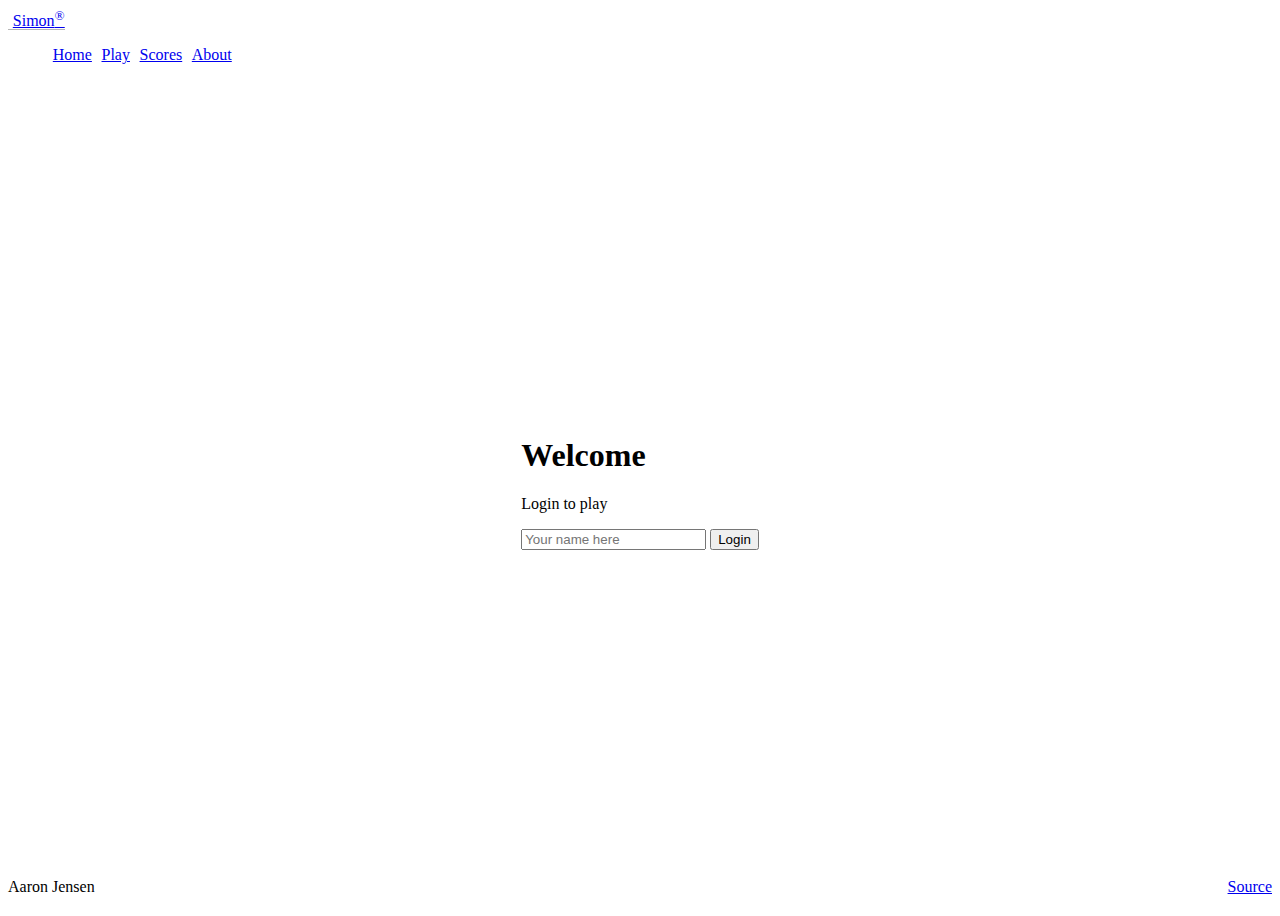
<file: index.html>
<!DOCTYPE html>
<html lang="en">
  <head>
    <meta charset="UTF-8" />
    <meta name="viewport" content="width=device-width, initial-scale=1.0" />
    <title>Simon</title>
    <link rel="icon" href="favicon.ico" />

    <script src="login.js"></script>
    <link rel="stylesheet" href="main.css" />

    <link
      href="https://cdn.jsdelivr.net/npm/bootstrap@5.2.2/dist/css/bootstrap.min.css"
      rel="stylesheet"
      integrity="sha384-Zenh87qX5JnK2Jl0vWa8Ck2rdkQ2Bzep5IDxbcnCeuOxjzrPF/et3URy9Bv1WTRi"
      crossorigin="anonymous"
    />
  </head>
  <body class="bg-dark text-light">
    <header class="container-fluid">
      <nav class="navbar fixed-top navbar-dark">
        <a class="navbar-brand" href="#">Simon<sup>&reg;</sup></a>
        <menu class="navbar-nav">
          <li class="nav-item">
            <a class="nav-link active" href="index.html">Home</a>
          </li>
          <li class="nav-item">
            <a class="nav-link" href="play.html">Play</a>
          </li>
          <li class="nav-item">
            <a class="nav-link" href="scores.html">Scores</a>
          </li>
          <li class="nav-item">
            <a class="nav-link" href="about.html">About</a>
          </li>
        </menu>
      </nav>
    </header>

    <main class="container-fluid bg-secondary text-center">
      <div>
        <h1>Welcome</h1>
        <p>Login to play</p>
        <div>
          <input type="text" id="name" placeholder="Your name here" />
          <button class="btn btn-primary" onclick="login()">Login</button>
        </div>
      </div>
    </main>

    <footer class="bg-dark text-dark text-muted">
      <div class="container-fluid">
        <span class="text-reset">Aaron Jensen</span>
        <a
          class="text-reset"
          href="https://github.com/ajensen3point14/simon"
          >Source</a
        >
      </div>
    </footer>
  </body>
</html>
</file>
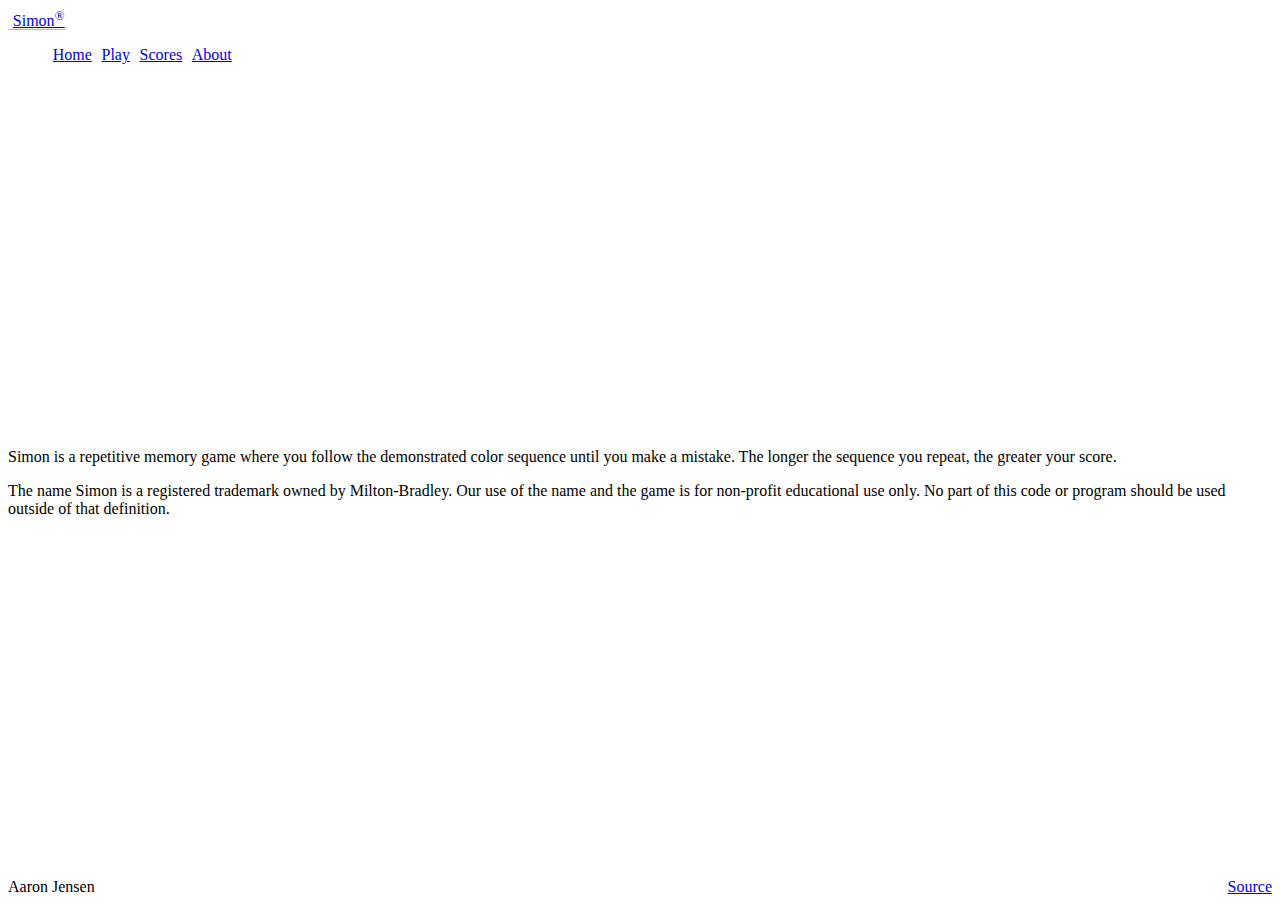
<file: about.html>
<!DOCTYPE html>
<html lang="en">
  <head>
    <meta charset="UTF-8" />
    <meta name="viewport" content="width=device-width, initial-scale=1.0" />
    <title>About</title>
    <link rel="icon" href="favicon.ico" />

    <link rel="stylesheet" href="main.css" />

    <link
      href="https://cdn.jsdelivr.net/npm/bootstrap@5.2.2/dist/css/bootstrap.min.css"
      rel="stylesheet"
      integrity="sha384-Zenh87qX5JnK2Jl0vWa8Ck2rdkQ2Bzep5IDxbcnCeuOxjzrPF/et3URy9Bv1WTRi"
      crossorigin="anonymous"
    />
  </head>
  <body class="bg-dark text-light">
    <header class="container-fluid">
      <nav class="navbar fixed-top navbar-dark">
        <a class="navbar-brand" href="#">Simon<sup>&reg;</sup></a>
        <menu class="navbar-nav">
          <li class="nav-item">
            <a class="nav-link" href="index.html">Home</a>
          </li>
          <li class="nav-item">
            <a class="nav-link" href="play.html">Play</a>
          </li>
          <li class="nav-item">
            <a class="nav-link" href="scores.html">Scores</a>
          </li>
          <li class="nav-item">
            <a class="nav-link active" href="about.html">About</a>
          </li>
        </menu>
      </nav>
    </header>

    <main class="container-fluid bg-secondary text-center">
      <div>
        <p>
          Simon is a repetitive memory game where you follow the demonstrated
          color sequence until you make a mistake. The longer the sequence you
          repeat, the greater your score.
        </p>

        <p>
          The name Simon is a registered trademark owned by Milton-Bradley. Our
          use of the name and the game is for non-profit educational use only.
          No part of this code or program should be used outside of that
          definition.
        </p>
      </div>
    </main>

    <footer class="bg-dark text-dark text-muted">
      <div class="container-fluid">
        <span class="text-reset">Aaron Jensen</span>
        <a
          class="text-reset"
          href="https://github.com/ajensen3point14/simon"
          >Source</a
        >
      </div>
    </footer>
  </body>
</html>
</file>
<file: main.css>
body {
  display: flex;
  flex-direction: column;
  min-width: 300px;
}

header {
  flex: 0 80px;
}

main {
  flex: 1 calc(100vh - 110px);
  display: flex;
  flex-direction: column;
  align-items: center;
  justify-content: space-around;
}

footer {
  flex: 0 30px;
}

menu {
  flex: 1;
  display: flex;
  /*  overwrite Bootstrap so the menu does not wrap */
  flex-direction: row !important;
  list-style: none;
}

.navbar-brand {
  padding-left: 0.3em;
  border-bottom: solid rgb(182, 182, 182) thin;
}

menu .nav-item {
  padding: 0 0.3em;
}

footer a {
  float: right;
}

#count {
  color: rgb(246, 239, 158);
}

.players {
  flex: 1;
  width: 100%;
  padding: 0.5em;
}

.player-name {
  color: rgb(118, 190, 210);
}

.game {
  background: rgb(0, 0, 0);
  border-radius: 50%;
  box-shadow: 0 0 20px 5px rgb(69, 69, 69);
  width: 80vw;
  height: 80vw;
  position: absolute;
  min-width: 300px;
  min-height: 300px;
  max-width: min(80vmin, 1000px);
  max-height: min(80vmin, 1000px);
}

.button-container {
  width: 100%;
  height: 100%;
  display: grid;
  grid-template-columns: 1fr 1fr;
  gap: 20px;
}

.button-top-left {
  border-radius: 100% 0 0 0;
  margin: 20px 0 0 20px;
  background-color: green;
  border: thick solid rgb(36, 53, 0);
}

.button-top-right {
  border-radius: 0 100% 0 0;
  margin: 20px 20px 0 0;
  background-color: red;
  border: thick solid rgb(83, 12, 12);
}

.button-bottom-left {
  border-radius: 0 0 0 100%;
  margin: 0 0 20px 20px;
  background-color: yellow;
  border: thick solid rgb(94, 90, 10);
}

.button-bottom-right {
  border-radius: 0 0 100% 0;
  margin: 0 20px 20px 0;
  background-color: blue;
  border: thick solid rgb(27, 14, 100);
}

.controls {
  position: absolute;
  border-radius: 50%;
  width: 200px;
  height: 200px;
  background-color: black;
  padding: 2em;
  display: flex;
  align-items: center;
  justify-content: space-around;
  flex-direction: column;
}

.game-name {
  font-size: 2em;
  font-weight: bold;
  margin-bottom: 0.5em;
}

.score {
  position: absolute;
  text-align: center;
  font-size: 20px;
  font-family: monospace;
  font-weight: bold;
  color: red;
  cursor: default;
  width: 50px;
  height: 30px;
  border-radius: 10px;
  border: solid thin rgb(117, 0, 0);
  background-color: #300;
}

.center {
  top: 50%;
  left: 50%;
  transform: translateX(-50%) translateY(-50%);
}

@media (max-height: 500px) {
  header {
    display: none;
  }
  footer {
    display: none;
  }
  main {
    flex: 1 100vh;
  }
}
</file>
